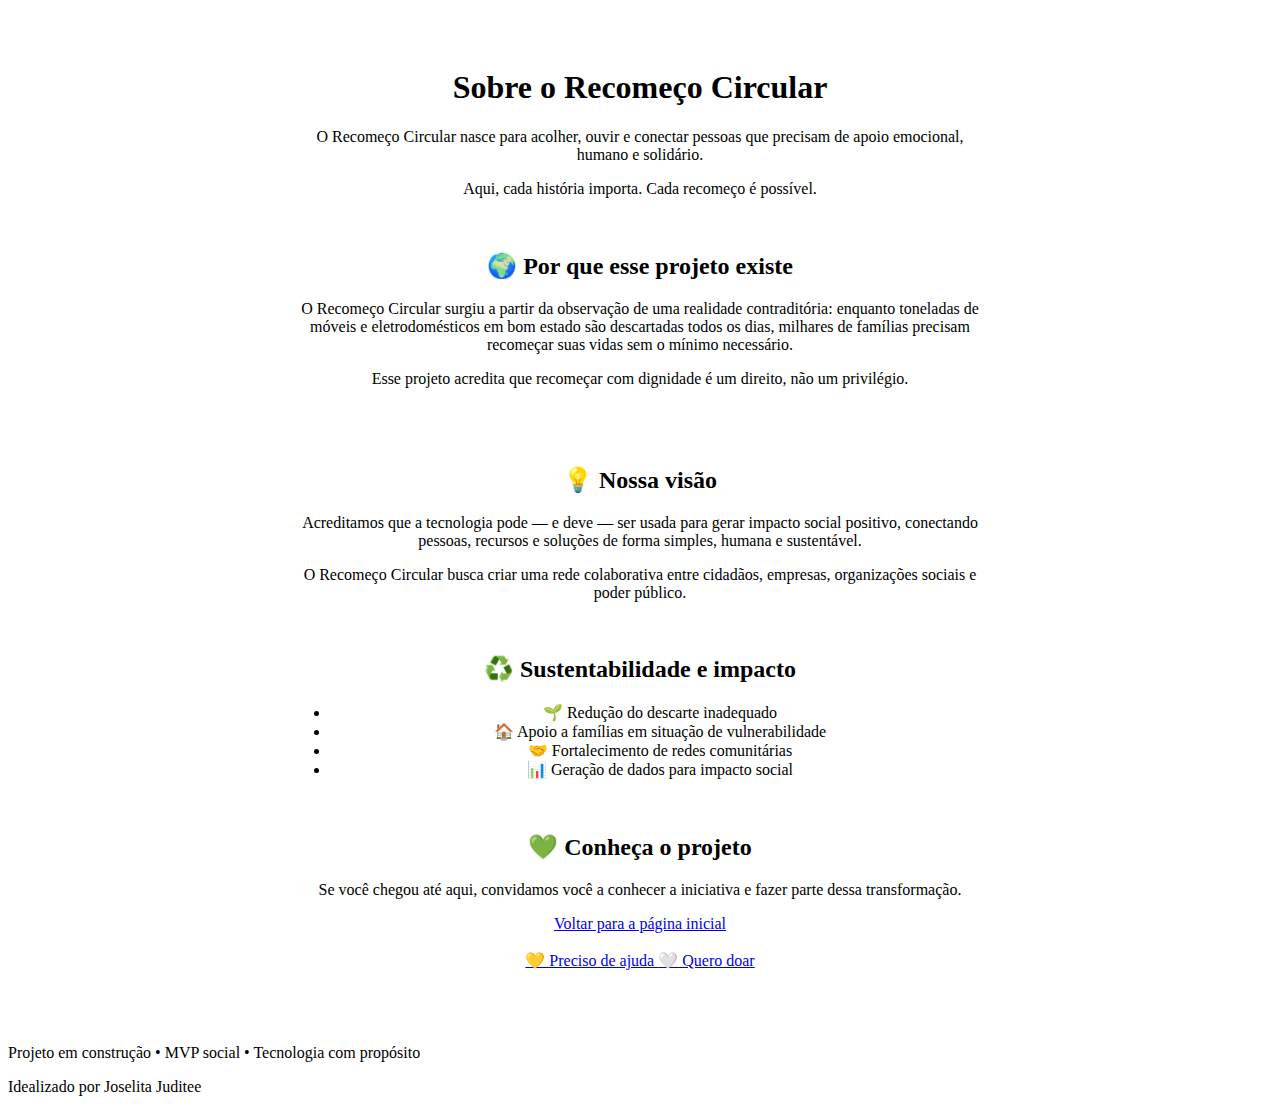
<file: sobre.html>
<!DOCTYPE html>
<html lang="pt-BR">
<head>
  <meta charset="UTF-8" />
  <title>Sobre | Recomeço Circular</title>
  <link rel="stylesheet" href="style.css" />
</head>

<body>

  <main style="text-align:center; padding:40px; max-width:700px; margin:auto;">

    <h1>Sobre o Recomeço Circular</h1>

    <p>
      O Recomeço Circular nasce para acolher, ouvir e conectar pessoas
      que precisam de apoio emocional, humano e solidário.
    </p>

    <p>
      Aqui, cada história importa. Cada recomeço é possível.
    </p>

    <br>
    <section>
      <h2>🌍 Por que esse projeto existe</h2>
      <p>
        O Recomeço Circular surgiu a partir da observação de uma realidade
        contraditória: enquanto toneladas de móveis e eletrodomésticos em bom
        estado são descartadas todos os dias, milhares de famílias precisam
        recomeçar suas vidas sem o mínimo necessário.
      </p>
      <p>
        Esse projeto acredita que recomeçar com dignidade é um direito,
        não um privilégio.
      </p>
    </section>

    
    <div style="margin-top:40px;">

    <br>
      <section>
      <h2>💡 Nossa visão</h2>
      <p>
        Acreditamos que a tecnologia pode — e deve — ser usada para gerar
        impacto social positivo, conectando pessoas, recursos e soluções
        de forma simples, humana e sustentável.
      </p>
      <p>
        O Recomeço Circular busca criar uma rede colaborativa entre cidadãos,
        empresas, organizações sociais e poder público.
      </p>
    </section>
    <br>
       <section>
      <h2>♻️ Sustentabilidade e impacto</h2>
      <ul>
        <li>🌱 Redução do descarte inadequado</li>
        <li>🏠 Apoio a famílias em situação de vulnerabilidade</li>
        <li>🤝 Fortalecimento de redes comunitárias</li>
        <li>📊 Geração de dados para impacto social</li>
      </ul>
    </section>

    <br>
       <section class="cta">
      <h2>💚 Conheça o projeto</h2>
      <p>
        Se você chegou até aqui, convidamos você a conhecer
        a iniciativa e fazer parte dessa transformação.
      </p>
      <a href="index.html" class="btn">Voltar para a página inicial</a>
    </section>

     <br>     
      <a
        href="https://docs.google.com/forms/d/e/1FAIpQLScvO6aeErld1JmbNLY1WCHUOO9n-aV2fROfB2Sgdm6a83zNlA/viewform"
        target="_blank"
        class="btn"
      >
        💛 Preciso de ajuda
      </a>

      <a
        href="https://docs.google.com/forms/d/e/1FAIpQLSfabc6791wIBAfXWFTqLmrI76cbRc0O6SSW5r1olCWkIs3P0A/viewform"
        target="_blank"
        class="btn btn-doar"
      >
        🤍 Quero doar
      </a>

    </div>

  </main>
    <br>
  <footer>
    <p>Projeto em construção • MVP social • Tecnologia com propósito</p>
    <p>Idealizado por Joselita Juditee</p>
  </footer>


</body>
</html>
</file>
<file: style.css>
style.css
</file>
